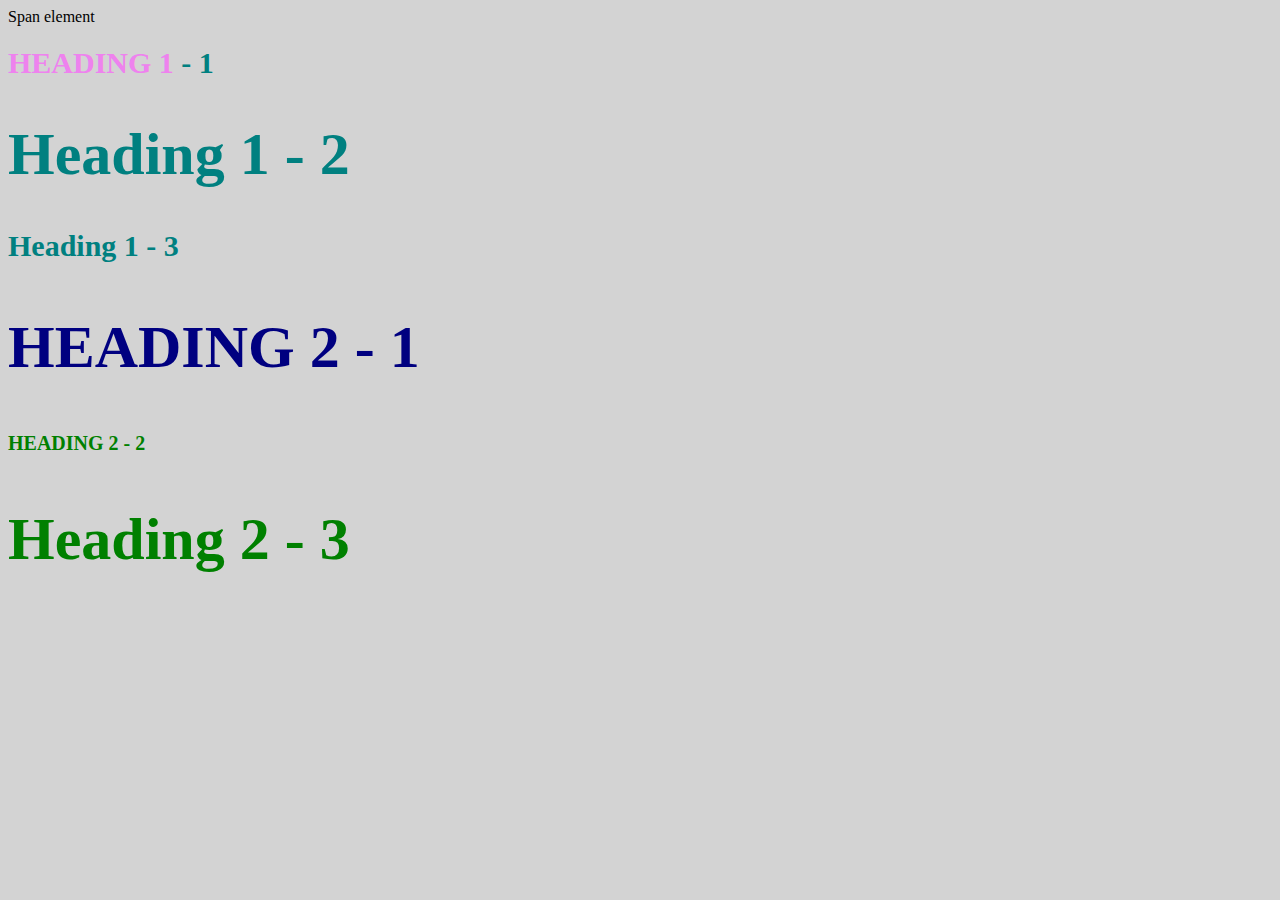
<file: style-test.html>
<!DOCTYPE html>
<html>
<head>
	<title></title>
	<link rel="stylesheet" type="text/css" href="css/test.css">
</head>
<body>
	<span>Span element</span>
	<h1 class="uppercase"><span>Heading 1</span> - 1</h1>
	<h1 class= "big">Heading 1 - 2</h1>
	<h1>Heading 1 - 3</h1>
	<h2 class= "big uppercase">Heading 2 - 1</h2>
	<h2 class="uppercase">Heading 2 - 2</h2>
	<h2 class= "big">Heading 2 - 3</h2>


</body>
</html>
</file>
<file: css/test.css>
body{
	background-color: lightgrey; 
}

h1{
	font-size: 30px;
	color: teal;
}

h2{
	font-size: 20px;
	color: red;
}

h2{
	color: green;
}

.big{
	font-size:60px;
}

.uppercase{
	text-transform: uppercase;
}

.big.uppercase{
	color: navy;
}

h1 span{
	color: violet;
}
</file>
